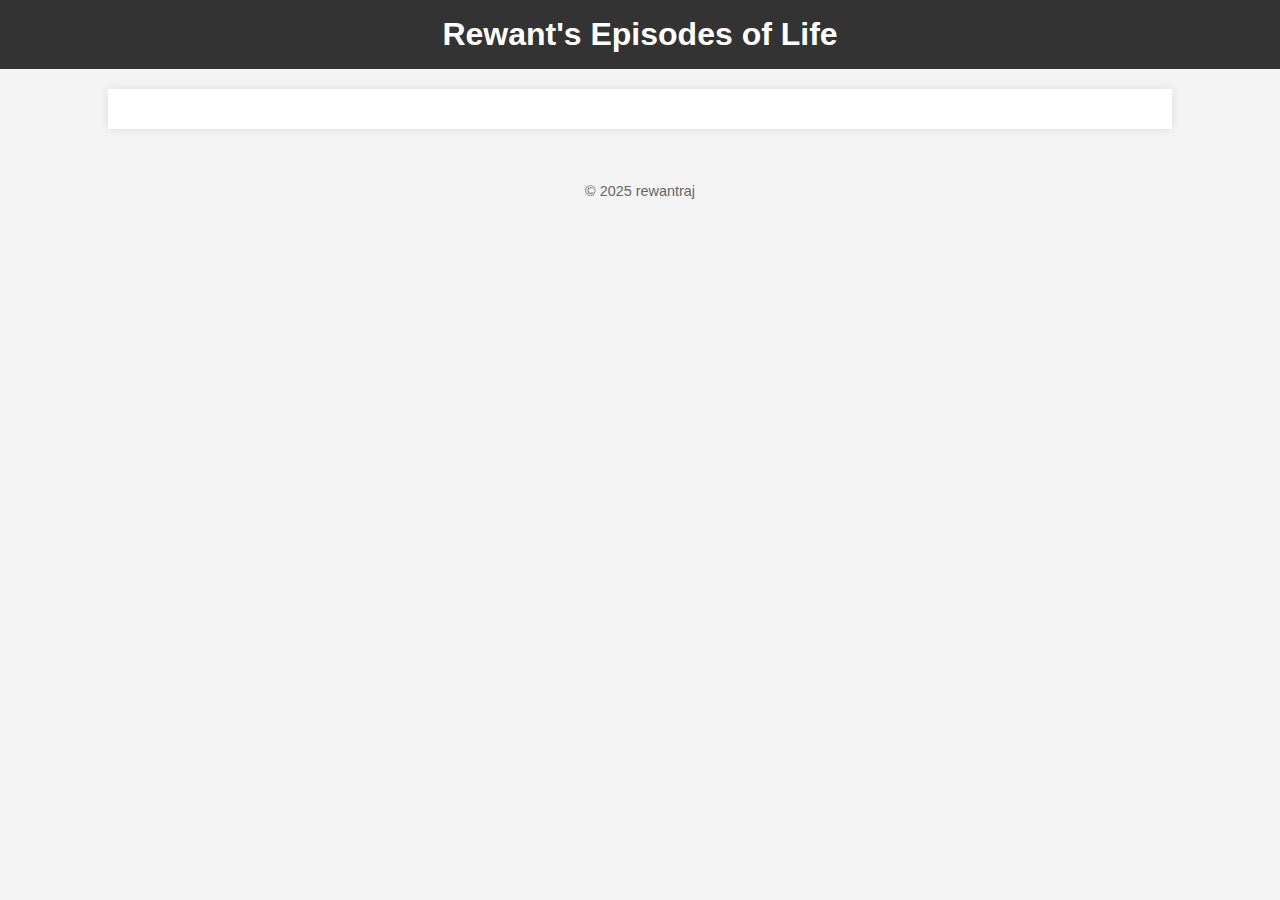
<file: index.html>
<!DOCTYPE html>
<html lang="en">
<head>
    <meta charset="UTF-8">
    <meta name="viewport" content="width=device-width, initial-scale=1.0">
    <title>Rewant's Episodes of Life</title>
    <link rel="stylesheet" href="css/style.css">
</head>
<body>
    <header>
        <h1>Rewant's Episodes of Life</h1>
    </header>
    <main id="posts-container">
        <!-- Posts are generated statically by generate_index.py -->
    </main>
    <footer>
        <p>&copy; 2025 rewantraj</p>
    </footer>
</body>
</html>
</file>
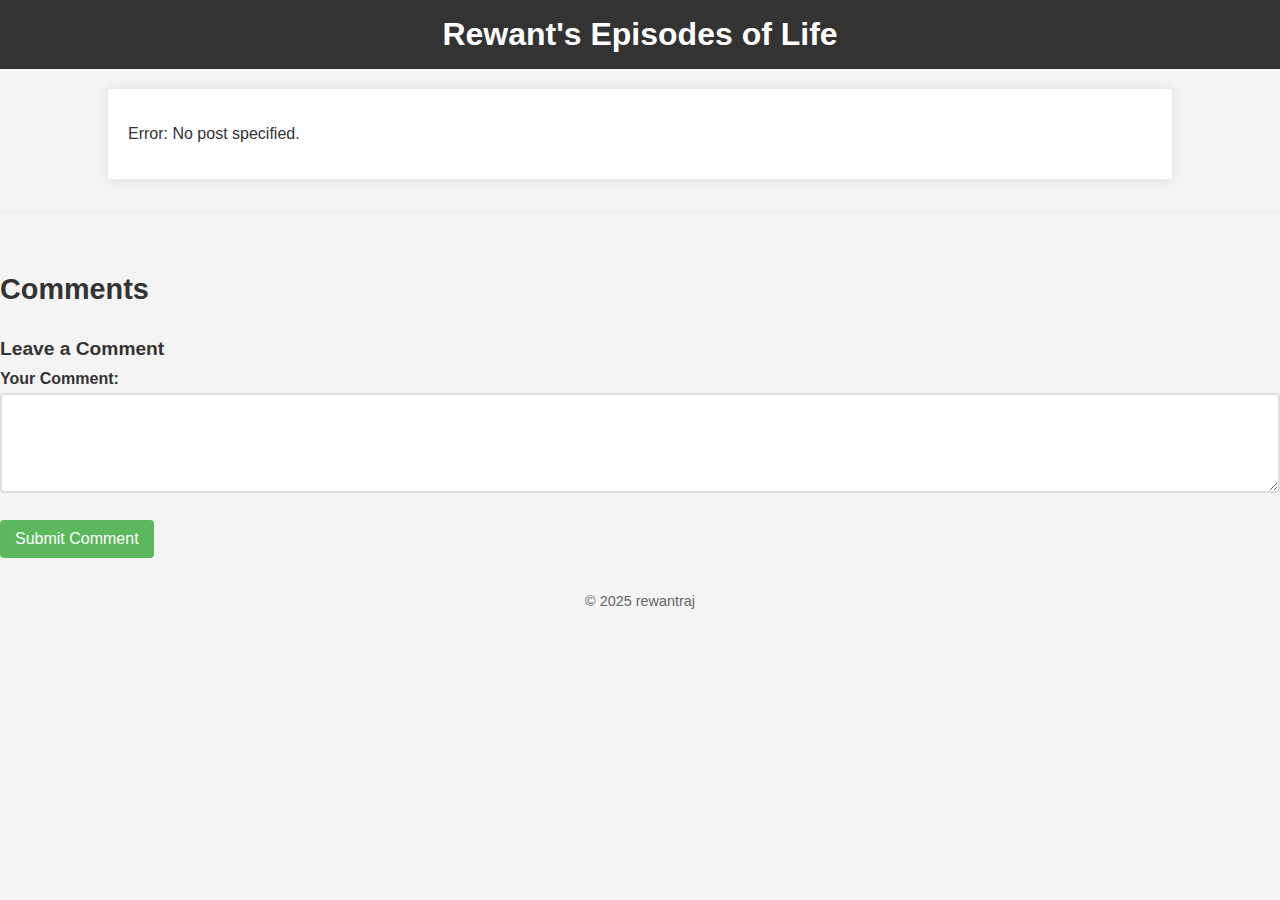
<file: single_post.html>
<!DOCTYPE html>
<html lang="en">
<head>
    <meta charset="UTF-8">
    <meta name="viewport" content="width=device-width, initial-scale=1.0">
    <title>Blog Post</title>
    <link rel="stylesheet" href="css/style.css">
</head>
<body>
    <header>
        <h1>Rewant's Episodes of Life</h1>
    </header>
    <main id="single-post-container">
        <!-- Single blog post will be loaded here by JavaScript -->
    </main>

    <section id="comments-section" aria-labelledby="comments-heading">
        <h3 id="comments-heading">Comments</h3>
        <div id="existing-comments">
            <!-- Comments will be loaded here -->
        </div>
        <form id="comment-form">
            <h4>Leave a Comment</h4>
            <div>
                <label for="comment-text">Your Comment:</label>
                <textarea id="comment-text" name="comment-text" rows="4" required></textarea>
            </div>
            <button type="submit">Submit Comment</button>
        </form>
    </section>

    <footer>
        <p>&copy; 2025 rewantraj</p>
    </footer>
    <script src="js/single_post.js"></script>
</body>
</html>
</file>
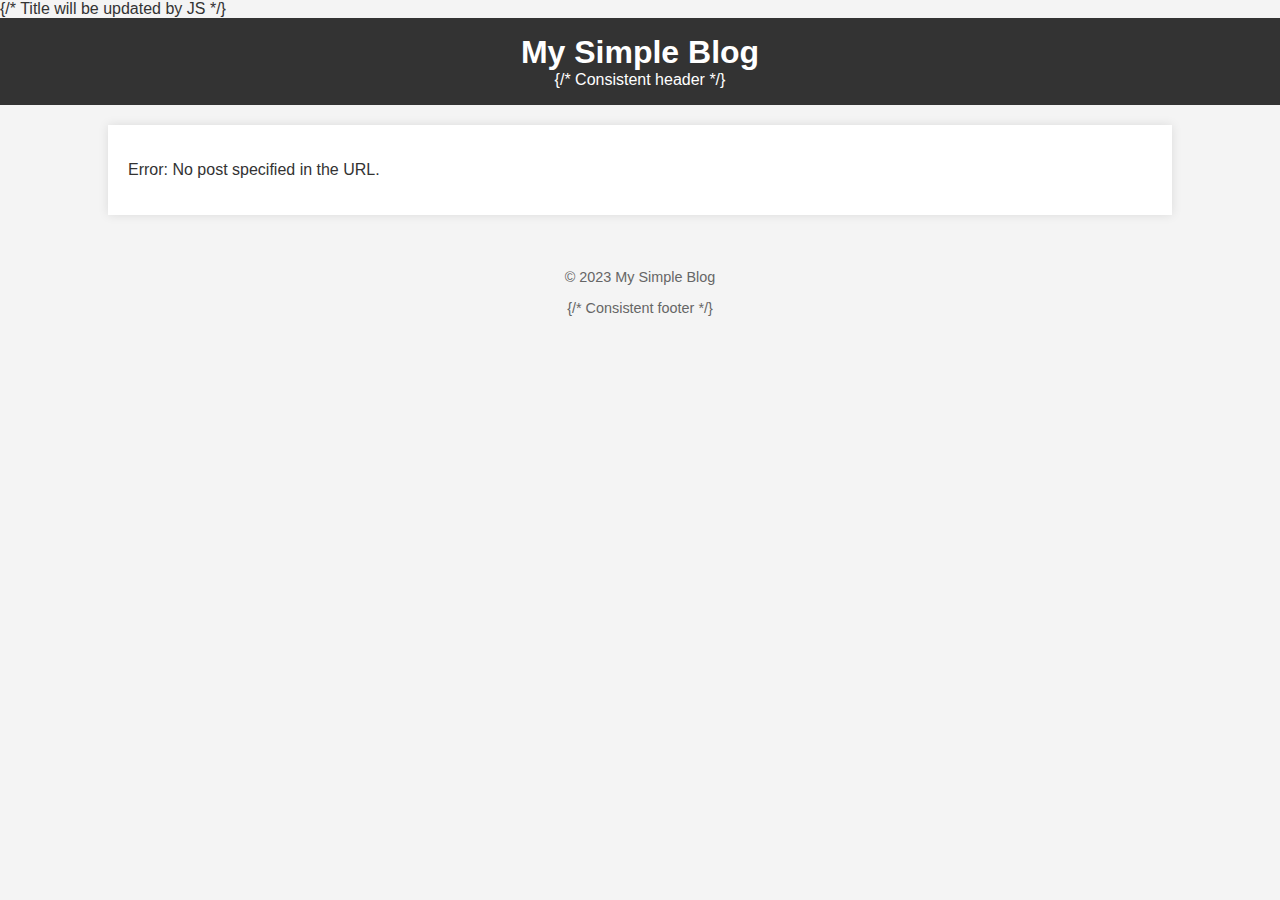
<file: view_post.html>
<!DOCTYPE html>
<html lang="en">
<head>
    <meta charset="UTF-8">
    <meta name="viewport" content="width=device-width, initial-scale=1.0">
    <title>View Post</title> {/* Title will be updated by JS */}
    <link rel="stylesheet" href="css/style.css">
</head>
<body>
    <header>
        <h1>My Simple Blog</h1> {/* Consistent header */}
    </header>
    <main id="single-post-container">
        {/* Post title, date, and content will be loaded here by js/view_post.js */}
        <p>Loading post...</p>
    </main>
    <footer>
        <p>&copy; 2023 My Simple Blog</p> {/* Consistent footer */}
    </footer>
    <script src="js/view_post.js"></script>
</body>
</html>
</file>
<file: css/style.css>
body {
    font-family: sans-serif;
    margin: 0;
    background-color: #f4f4f4;
    color: #333;
}

header {
    background-color: #333;
    color: #fff;
    padding: 1em 0;
    text-align: center;
}

header h1 {
    margin: 0;
}

main {
    width: 80%;
    margin: 20px auto;
    background-color: #fff;
    padding: 20px;
    box-shadow: 0 0 10px rgba(0, 0, 0, 0.1);
}

.post {
    background: white;
    border-radius: 8px;
    padding: 2em;
    margin-bottom: 2em;
    box-shadow: 0 2px 4px rgba(0, 0, 0, 0.1);
}

.post-header {
    margin-bottom: 1.5em;
}

.post-title {
    margin: 0 0 0.5em 0;
    font-size: 2em;
    color: #333;
}

.post-meta {
    color: #666;
    font-size: 0.9em;
    margin-bottom: 0.5em;
}

.post-description {
    color: #444;
    font-size: 1.1em;
    margin-bottom: 1em;
    line-height: 1.5;
}

.post-content {
    color: #333;
    line-height: 1.6;
    font-size: 1.1em;
}

.post-content h2 {
    color: #222;
    margin: 1.5em 0 0.8em;
    font-size: 1.5em;
}

.post-content p {
    margin-bottom: 1.2em;
}

.post-content ul, .post-content ol {
    margin-bottom: 1.2em;
    padding-left: 2em;
}

.post-content li {
    margin-bottom: 0.5em;
}

.post-content blockquote {
    border-left: 4px solid #007bff;
    margin: 1.5em 0;
    padding: 0.5em 1em;
    background-color: #f8f9fa;
    color: #555;
}

.post-tags {
    display: flex;
    flex-wrap: wrap;
    gap: 0.5em;
    margin-top: 1em;
}

.tag {
    background-color: #e9ecef;
    color: #495057;
    padding: 0.3em 0.8em;
    border-radius: 15px;
    font-size: 0.85em;
}

.post-separator {
    margin: 2em 0;
    border: none;
    border-top: 1px solid #eee;
}

footer {
    text-align: center;
    padding: 20px 0;
    color: #666;
    font-size: 0.9em;
}

/* Comments Section Styling */
#comments-section {
    margin-top: 30px;
    padding-top: 20px;
    border-top: 1px solid #eee;
}

#comments-section h3 {
    margin-bottom: 15px;
    font-size: 1.8em;
}

#comments-section h4 {
    margin-bottom: 10px;
    font-size: 1.2em;
}

.comment {
    padding: 10px;
    margin-bottom: 15px;
    background-color: #f9f9f9;
    border: 1px solid #ddd;
    border-radius: 4px;
}

.comment p {
    margin-bottom: 5px;
}

.comment small {
    font-size: 0.8em;
    color: #777;
}

#comment-form div {
    margin-bottom: 10px;
}

#comment-form label {
    display: block;
    margin-bottom: 5px;
    font-weight: bold;
}

#comment-form textarea {
    width: 100%;
    padding: 8px;
    border: 1px solid #ccc;
    border-radius: 4px;
    box-sizing: border-box; /* Ensures padding doesn't affect overall width */
    min-height: 80px;
}

#comment-form button[type="submit"] {
    background-color: #5cb85c;
    color: white;
    padding: 10px 15px;
    border: none;
    border-radius: 4px;
    cursor: pointer;
    font-size: 1em;
}

#comment-form button[type="submit"]:hover {
    background-color: #4cae4c;
}

/* Search and Filter Styles */
.search-container {
    max-width: 600px;
    margin: 1em auto;
    padding: 0 1em;
}

#search-input {
    width: 100%;
    padding: 0.8em;
    font-size: 1em;
    border: 2px solid #ddd;
    border-radius: 4px;
    margin-bottom: 1em;
}

#search-input:focus {
    outline: none;
    border-color: #007bff;
    box-shadow: 0 0 5px rgba(0, 123, 255, 0.3);
}

.tag-filter {
    margin-bottom: 1em;
}

.tag-filter select {
    width: 100%;
    padding: 0.8em;
    font-size: 1em;
    border: 2px solid #ddd;
    border-radius: 4px;
    background-color: white;
}

.tag-filter select:focus {
    outline: none;
    border-color: #007bff;
    box-shadow: 0 0 5px rgba(0, 123, 255, 0.3);
}

/* Post Styles */
.post-snippet {
    background: white;
    border-radius: 8px;
    padding: 1.5em;
    margin-bottom: 1.5em;
    box-shadow: 0 2px 4px rgba(0, 0, 0, 0.1);
    transition: transform 0.2s ease, box-shadow 0.2s ease;
}

.post-snippet:hover {
    transform: translateY(-2px);
    box-shadow: 0 4px 8px rgba(0, 0, 0, 0.15);
}

.post-title {
    margin: 0 0 0.5em 0;
    font-size: 1.5em;
}

.post-title a {
    color: #333;
    text-decoration: none;
    transition: color 0.2s ease;
}

.post-title a:hover {
    color: #007bff;
    text-decoration: underline;
}

.post-meta {
    color: #666;
    font-size: 0.9em;
    margin-bottom: 0.5em;
}

.post-description {
    color: #444;
    margin-bottom: 1em;
    line-height: 1.5;
}

.post-tags {
    display: flex;
    flex-wrap: wrap;
    gap: 0.5em;
    margin-top: 1em;
}

.tag {
    background-color: #e9ecef;
    color: #495057;
    padding: 0.3em 0.8em;
    border-radius: 15px;
    font-size: 0.85em;
    transition: background-color 0.2s ease;
}

.tag:hover {
    background-color: #dee2e6;
    cursor: pointer;
}

/* Single Post Styles */
.blog-content {
    line-height: 1.6;
    color: #333;
}

.blog-content h2 {
    color: #222;
    margin: 1.5em 0 0.8em;
}

.blog-content p {
    margin-bottom: 1.2em;
}

.blog-content ul, .blog-content ol {
    margin-bottom: 1.2em;
    padding-left: 2em;
}

.blog-content li {
    margin-bottom: 0.5em;
}

.blog-content blockquote {
    border-left: 4px solid #007bff;
    margin: 1.5em 0;
    padding: 0.5em 1em;
    background-color: #f8f9fa;
    color: #555;
}

/* Comments Section Styles */
#comments-section {
    margin-top: 2em;
    padding-top: 2em;
    border-top: 1px solid #eee;
}

#comments-section h3 {
    color: #333;
    margin-bottom: 1em;
}

.comment {
    background: #f8f9fa;
    border-radius: 4px;
    padding: 1em;
    margin-bottom: 1em;
}

.comment p {
    margin: 0 0 0.5em 0;
}

.comment small {
    color: #666;
    font-size: 0.85em;
}

#comment-form {
    margin-top: 2em;
}

#comment-form textarea {
    width: 100%;
    min-height: 100px;
    padding: 0.8em;
    border: 2px solid #ddd;
    border-radius: 4px;
    margin-bottom: 1em;
    font-family: inherit;
}

#comment-form textarea:focus {
    outline: none;
    border-color: #007bff;
    box-shadow: 0 0 5px rgba(0, 123, 255, 0.3);
}

#comment-form button {
    background-color: #007bff;
    color: white;
    border: none;
    padding: 0.8em 1.5em;
    border-radius: 4px;
    cursor: pointer;
    font-size: 1em;
    transition: background-color 0.2s ease;
}

#comment-form button:hover {
    background-color: #0056b3;
}

.no-posts {
    text-align: center;
    color: #666;
    font-style: italic;
    padding: 2em;
}

/* Responsive Design */
@media (max-width: 768px) {
    main {
        width: 95%;
        padding: 1em;
    }

    .search-container {
        padding: 0 0.5em;
    }

    .post {
        padding: 1.5em;
        margin-bottom: 1.5em;
    }

    .post-title {
        font-size: 1.6em;
    }

    .post-content {
        font-size: 1em;
    }
}

/* Error Message Styles */
.error-message {
    text-align: center;
    padding: 2em;
    background-color: #fff3f3;
    border: 1px solid #ffcdd2;
    border-radius: 8px;
    margin: 2em auto;
    max-width: 600px;
}

.error-message p {
    color: #d32f2f;
    margin-bottom: 1em;
}

.back-link {
    display: inline-block;
    color: #007bff;
    text-decoration: none;
    padding: 0.5em 1em;
    border: 1px solid #007bff;
    border-radius: 4px;
    transition: all 0.2s ease;
}

.back-link:hover {
    background-color: #007bff;
    color: white;
}
</file>
